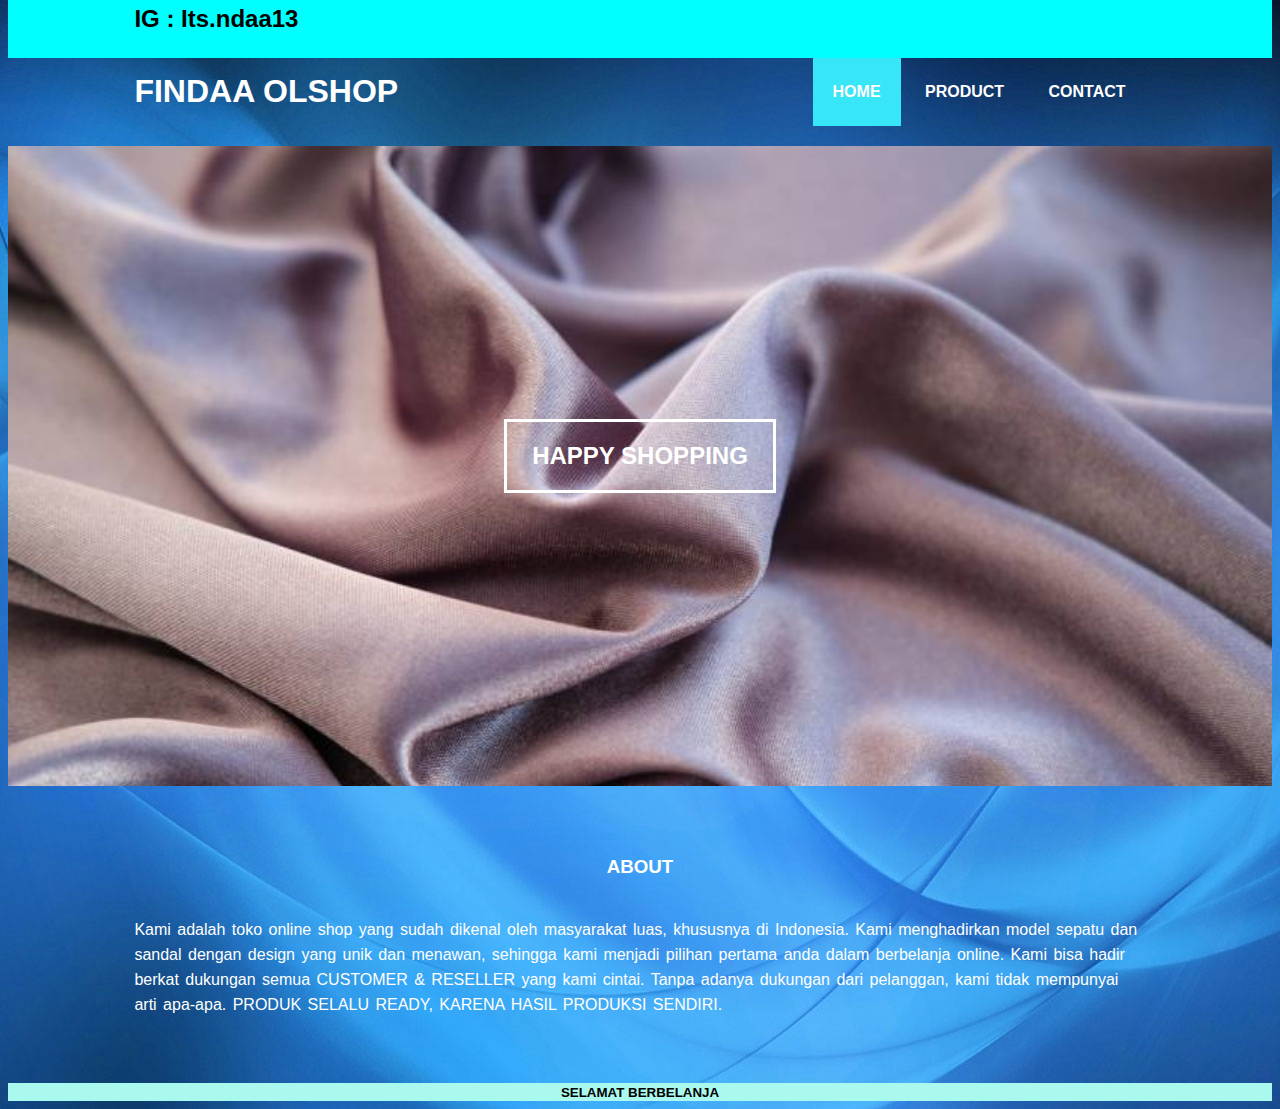
<file: index.html>
<!DOCTYPE html>
<html>
<head>
	<meta charset="utf-8">
	<meta name="viewport" content="width=device-width, initial-scale=1">
	<title>Page Landing</title>
	<link rel="stylesheet" type="text/css" href="css/style.css">
	<link rel="stylesheet" type="text/css" href="https://cdnjs.cloudflare.com/ajax/libs/font-awesome/5.15.3/css/all.min.css">
</head>
<body>
<body background="img/background.jpg">
	<!-- header -->
	<div class="medsos">
		<div class="container">
			<ul>
				<h2> IG : Its.ndaa13 </h2>
			</ul>
		</div>
	</div>
	<header>
		<div class="container">
		<h1><a href="index.html"></a><font color="#FFFFFF">FINDAA OLSHOP</h1>
		<ul>
			<li class="active"><a href="index.html"><strong>HOME</a></li>
			<li><a href="about.html">PRODUCT</a></li>
			<li><a href="contack.html">CONTACT</font></strong></a></li>
		</ul>
		</div>
	</header>

	<!-- banner -->
	<section class="banner">
		<h2><strong>HAPPY SHOPPING</strong></h2>
	</section>

	<!-- about -->
	<section class="about">
		<div class="container">
			<h3><font color="#FFFFFF">ABOUT</font></h3>
			<p><font color="#FFFFFF">Kami adalah toko online shop yang sudah dikenal oleh masyarakat luas, khususnya di Indonesia. Kami menghadirkan model sepatu dan sandal dengan design yang unik dan menawan, sehingga kami menjadi pilihan pertama anda dalam berbelanja online. Kami bisa hadir berkat dukungan semua CUSTOMER & RESELLER yang kami cintai. Tanpa adanya dukungan dari pelanggan, kami tidak mempunyai arti apa-apa. PRODUK SELALU READY, KARENA HASIL PRODUKSI SENDIRI.</font></p>
		</div>
	</section>

	<!-- footer -->
	<footer>
		<div class="container">
			<small><strong>SELAMAT BERBELANJA</strong></small>
		</div>
	</footer>
</body>
</html>
</file>
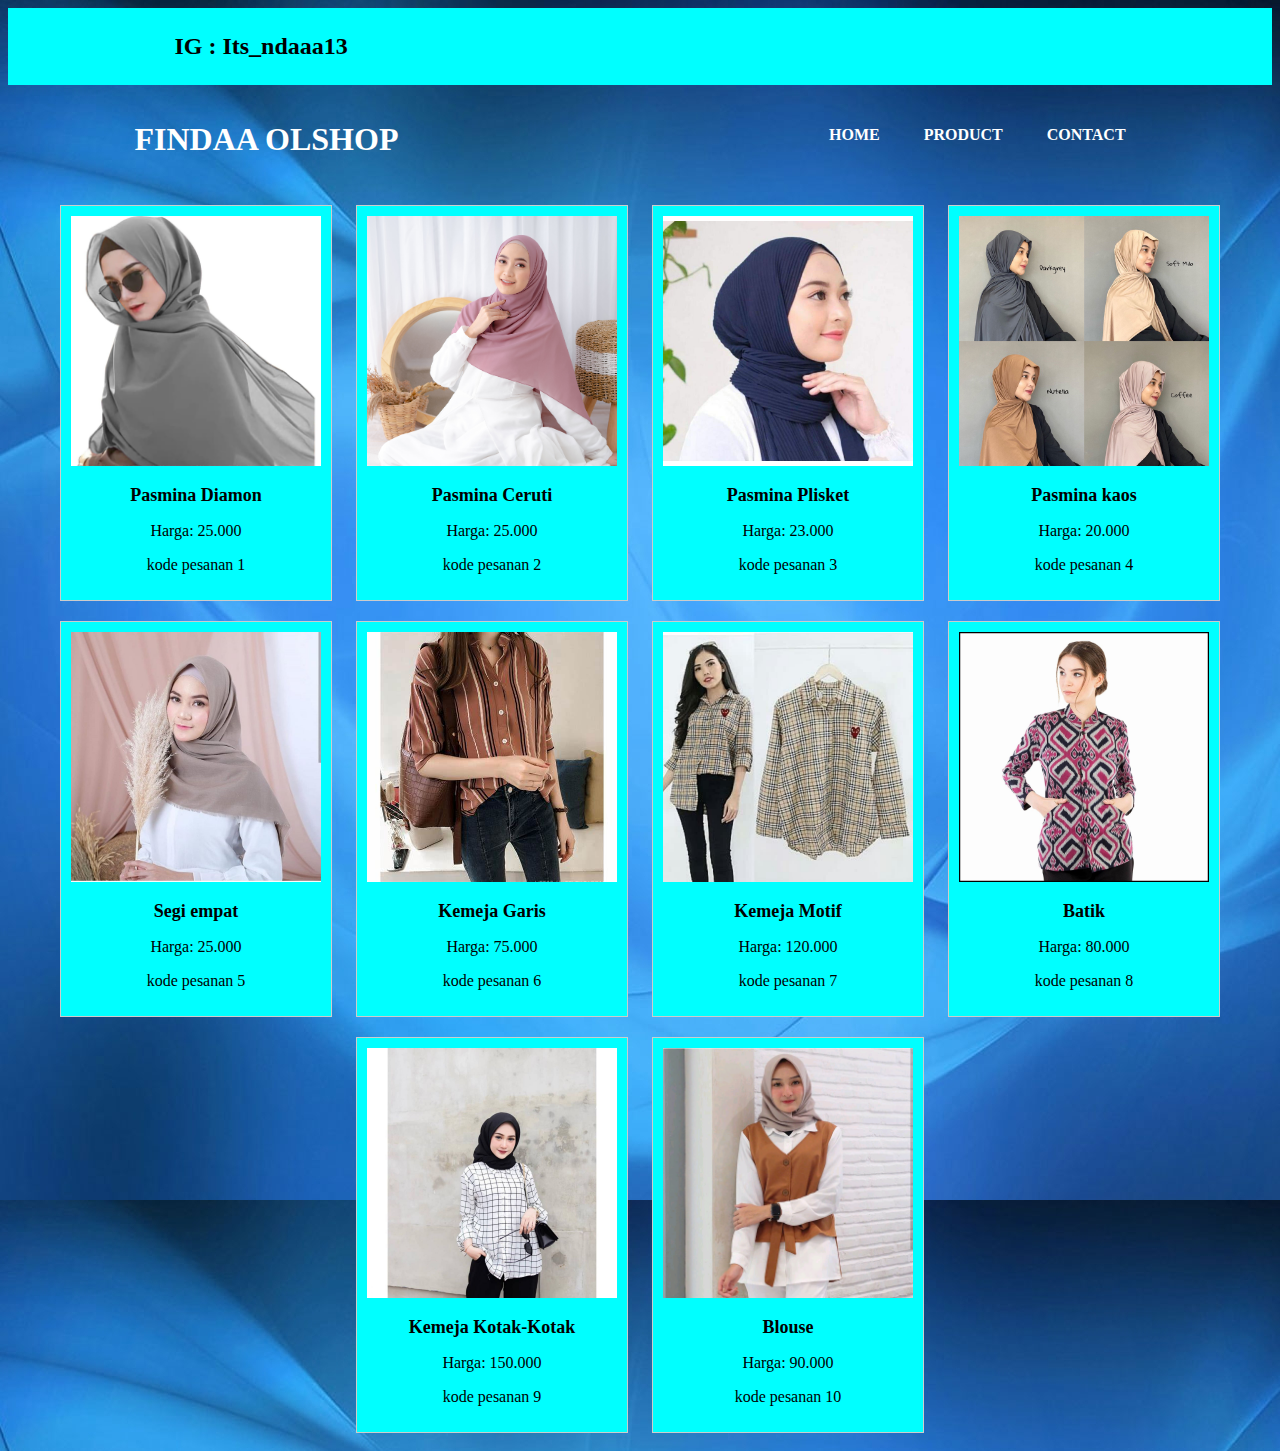
<file: about.html>
<!DOCTYPE html>
<html lang="en">
<head>
    <meta charset="UTF-8">
    <meta name="viewport" content="width=device-width, initial-scale=1.0">
    <title>Produk Barang</title>
    <link rel="stylesheet" href="aboutstyle.css">
</head>
<body>
<body background="img/background.jpg">

	<div class="medsos">
		<div class="container">
			<ul>
				<h2> IG : Its_ndaaa13</h2>
			</ul>
		</div>
	</div>
<header>
		<div class="container">
		<h1><a href="index.html"></a><font color="#FFFFFF">FINDAA OLSHOP</font></h1>
		<ul>
			<li class="active"><a href="index.html"><font color="#FFFFFF"><strong>HOME</a></li>
			<li><a href="about.html">PRODUCT</a></li>
			<li><a href="contack.html">CONTACT</strong></font></a></li>
		</ul>
		</div>
</header>


<center><div class="product">
    <img src="img/diamon.jpeg" alt="Pasmina Diamon">
    <h2>Pasmina Diamon</h2>
    <p>Harga: 25.000</p>
    <p>kode pesanan 1</p>
</div>
<div class="product">
    <img src="img/pashmina-ceruti.JPG" alt="Pasmina Ceruti">
    <h2>Pasmina Ceruti</h2>
    <p>Harga: 25.000</p>
    <p>kode pesanan 2</p>
</div>
<div class="product">
    <img src="img/plisket.jpeg" alt="Pasmina Plisket">
    <h2>Pasmina Plisket</h2>
    <p>Harga: 23.000</p>
    <p>kode pesanan 3</p>
</div>
<div class="product">
    <img src="img/pasmina kaos.jpeg" alt="Pasmina Kaos">
    <h2>Pasmina kaos</h2>
    <p>Harga: 20.000</p>
    <p>kode pesanan 4</p>
</div>
<div class="product">
    <img src="img/segi 4.jpeg" alt="Segi empat">
    <h2>Segi empat</h2>
    <p>Harga: 25.000</p>
    <p>kode pesanan 5</p>
</div>
<div class="product">
    <img src="img/kemeja garis.jpeg" alt="Kemeja Garis">
    <h2>Kemeja Garis</h2>
    <p>Harga: 75.000</p>
    <p>kode pesanan 6</p>
</div>
<div class="product">
    <img src="img/kemeja.jpg" alt="Kemeja Motif">
    <h2>Kemeja Motif</h2>
    <p>Harga: 120.000</p>
    <p>kode pesanan 7</p>
</div>
<div class="product">
    <img src="img/3b5f8358d9470e8c4ade38e28a262dfd.jpg" alt="Batik">
    <h2>Batik</h2>
    <p>Harga: 80.000</p>
    <p>kode pesanan 8</p>
</div>
<div class="product">
    <img src="img/kemeja kotak-kotak.jpg" alt="Kemeja Kotak-Kotak">
    <h2>Kemeja Kotak-Kotak</h2>
    <p>Harga: 150.000</p>
    <p>kode pesanan 9</p>
</div>
<div class="product">
    <img src="img/baju atasan.jpeg" alt="Blouse">
    <h2>Blouse</h2>
    <p>Harga: 90.000</p>
    <p>kode pesanan 10</p>
</div></center>

</body>
</html>
</file>
<file: css/style.css>
*{
	padding: 0;
	margin-top: 0;
	font-family: sans-serif;
}
a{
	color: inherit;
	text-decoration: none;
}
.medsos{
	padding: 5px 0;
	background-color:#00FFFF;
}
.medsos	ul li {
	display: inline-block;
	color: white;
	margin-right: 10px;
}
.container{
	width: 80%;
	margin: 0 auto;
}
.container:after{
	content: " ";
	display: block;
	clear: both;
}
header{
}
header h1{
	float: left;
	padding: 15px 0px;
	color:#000000;
}
header ul{

	float: right;
}
header ul li{
	display: inline-block;
}
header ul li a{
	padding: 25px 20px;
	display: inline-block;
}
header ul li a:hover{
	background-color: #37E6F7;
	color: #fff;
}
.active{
	background-color: #37E6F7;
	color: #fff;
}
.banner{
	height: 60vh;
	background-image:url(../img/bg.jpg);
	background-size: cover;
	position: relative;
	display: flex;
	justify-content: center;
	align-items: center;
}
.banner:after{
	content: " ";
	display: block;
	position: absolute;
	top: 0;
	left: 0;
	right: 0;
	bottom: 0;
}
.banner h2{
    color:#FFFFFF;
	z-index: 1;
	padding: 20px 25px;
	border: 3px solid #fff;
}
section{
	padding: 50px 0;
}
section h3{
	text-align: center;
	padding: 20px 0;
	color: #37E6F7;
}
.about p{
	word-spacing: 2px;
	line-height: 25px;
}
.contact{
	background-color: #B3FAE9;
}
footer{
	padding: #000000;
	background-color: #AAF9EF;
	text-align: center;
}
</file>
<file: aboutstyle.css>
a:active {
}
a{
	color: inherit;
	text-decoration: none;
}
.medsos{
	padding: 5px 0;
	background-color:#00FFFF;
}
.medsos	ul li {
	display: inline-block;
	color: white;
	margin-right: 10px;
}

.container{
	width: 80%;
	margin: 0 auto;
}
.container:after{
	content: " ";
	display: block;
	clear: both;
}
header{
}
header h1{
	float: left;
	padding: 15px 0px;
	color: #37E6F7;
}
header ul{
	float: right;
}
header ul li{
	display: inline-block;
}
header ul li a{
	padding: 25px 20px;
	display: inline-block;
}
header ul li a:hover{
	background-color: #37E6F7;
	color: #fff;
}
.product {
    border: 1px solid #ccc;
    padding: 10px;
    margin: 10px;
    text-align: center;
	background-color:#00FFFF;
    width: 250px;
    display: inline-block;
}

.product img {
    max-width: 100%;
}

.product h2 {
    font-size: 18px;
}

.product button {
    background-color: #007bff;
    color: #fff;
    padding: 5px 10px;
    border: none;
    cursor: pointer;
}
</file>
